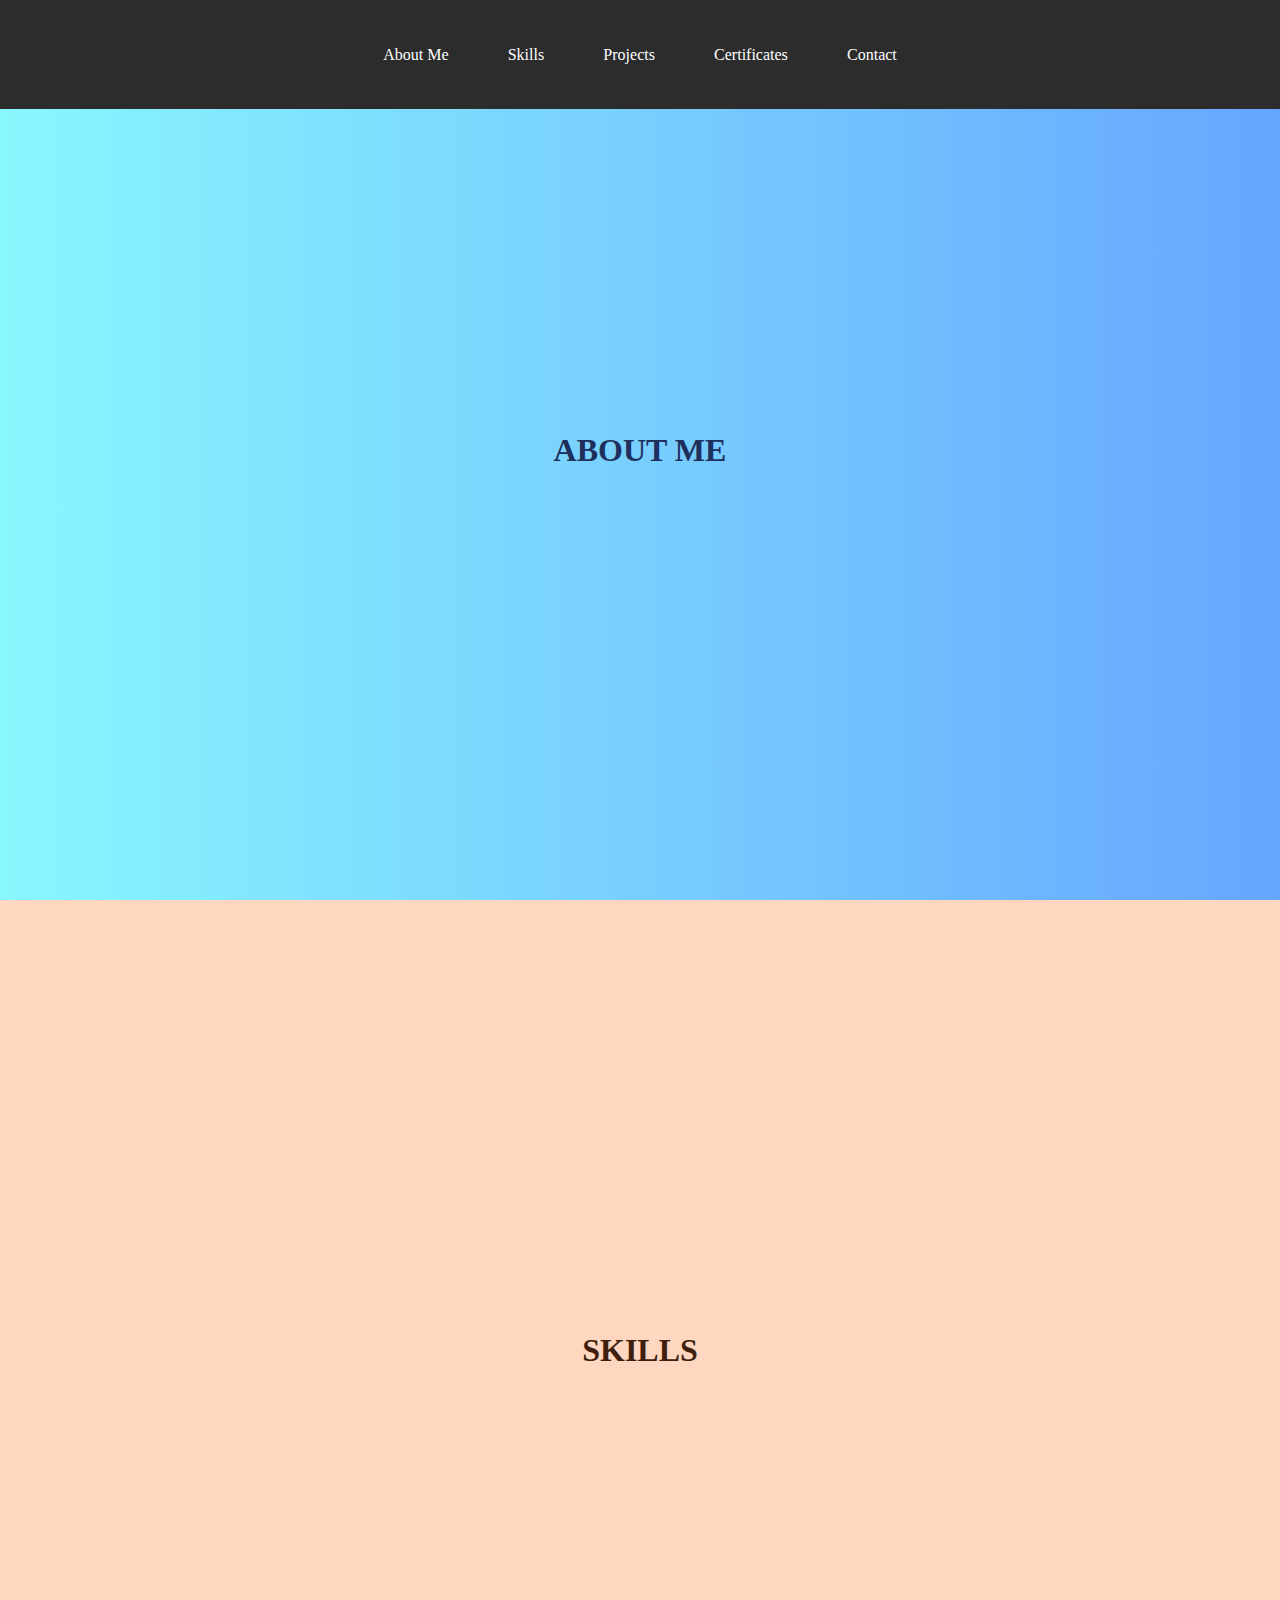
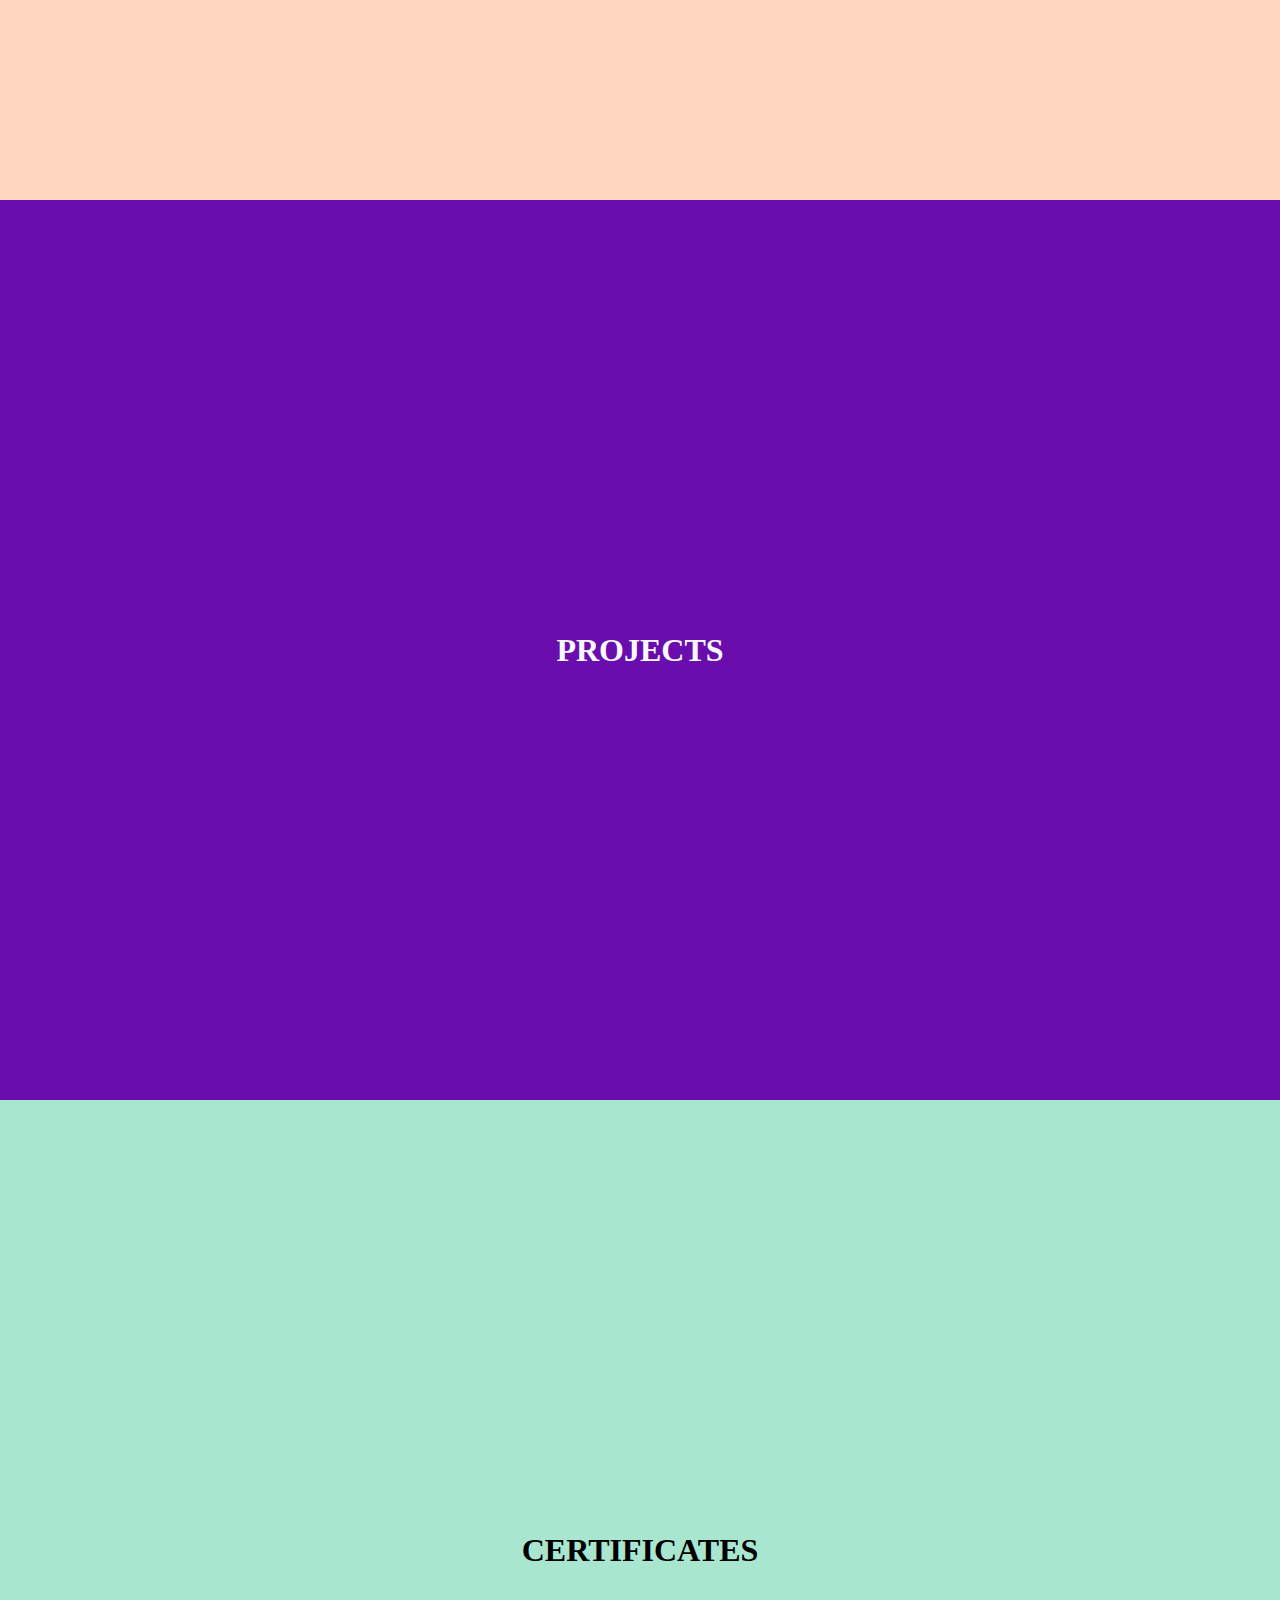
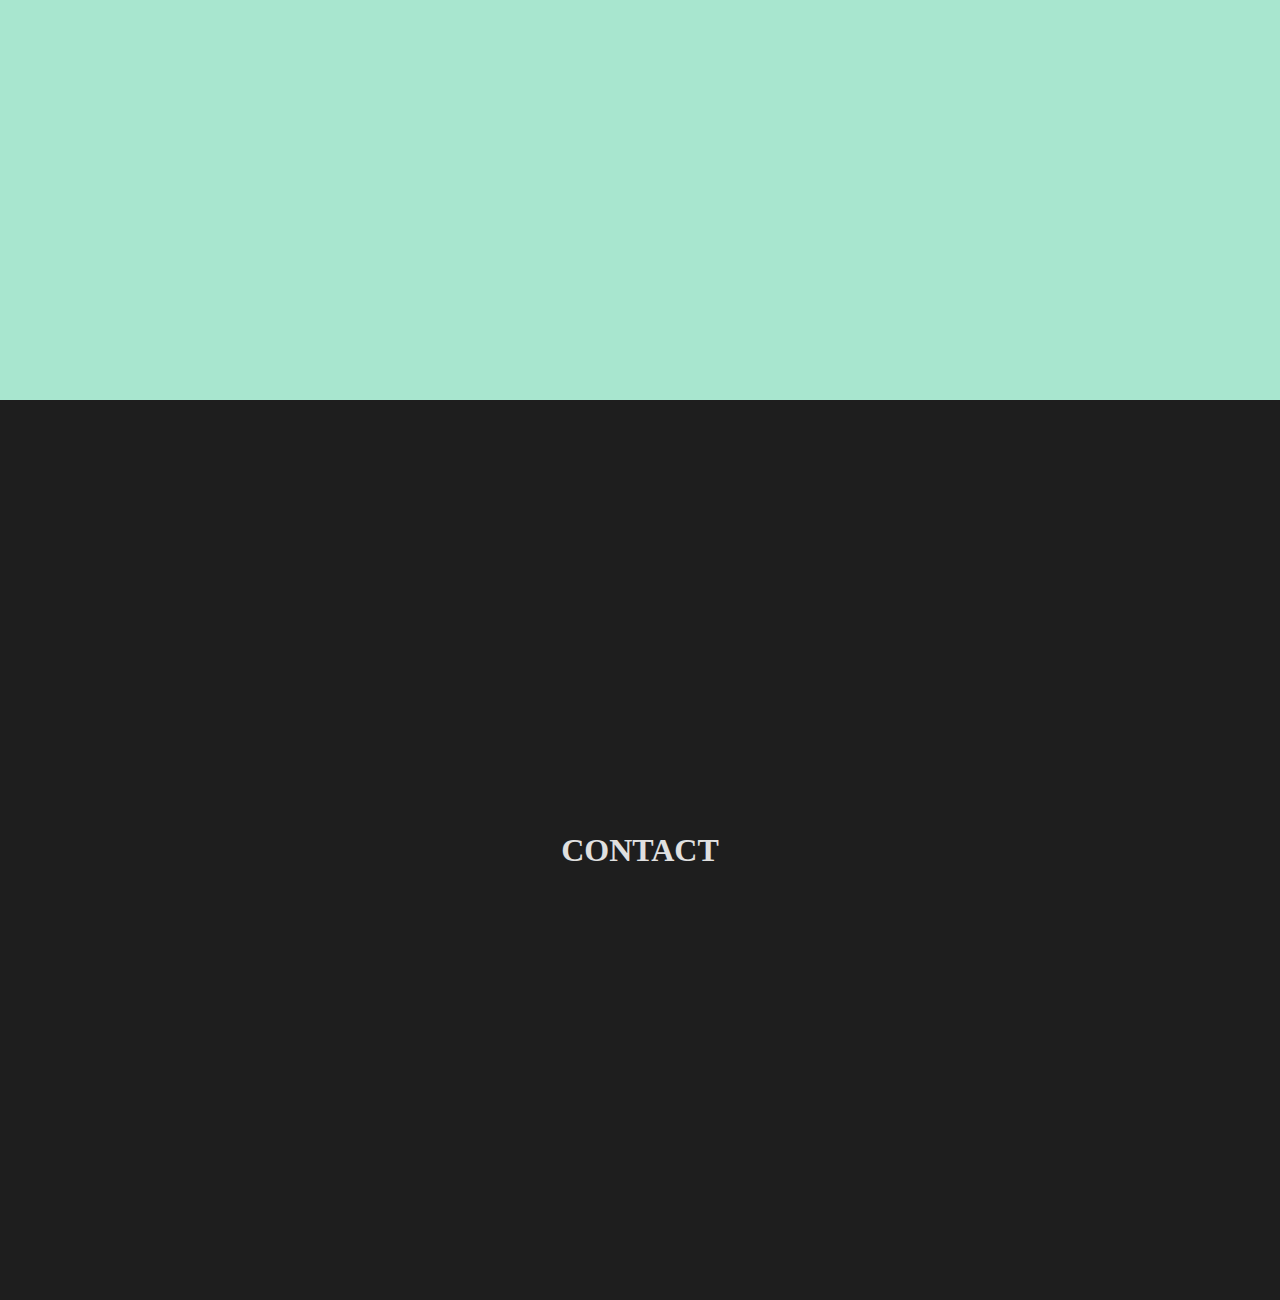
<file: PRODIGY_WD_01/index.html>
<!DOCTYPE html>
<html lang="en">
<head>
  <meta charset="UTF-8">
  <meta name="viewport" content="width=device-width, initial-scale=1.0">
  <link rel="stylesheet" href="styles.css">
  <title>Interactive Responsive MenuBar</title>
</head>
<body>
    <nav class="nav-bar">
      <ul>
        <li><a href="#aboutme">About Me</a></li>
        <li><a href="#skills">Skills</a></li>
        <li><a href="#projects">Projects</a></li>
        <li><a href="#certificates">Certificates</a></li>
        <li><a href="#contact">Contact</a></li>
      </ul>
    </nav>
  <section class="section" id="aboutme">
    <h1>ABOUT ME</h1>
  </section>
  <section class="section" id="skills">
    <h1>SKILLS</h1>
  </section>
  <section class="section" id="projects">
    <h1>PROJECTS</h1>
  </section>
  <section class="section" id="certificates">
    <h1>
      CERTIFICATES
    </h1>
  </section>
  <section class="section" id="contact">
    <h1>CONTACT</h1>
  </section>
  <script src="script.js"></script>
</body>
</html>
</file>
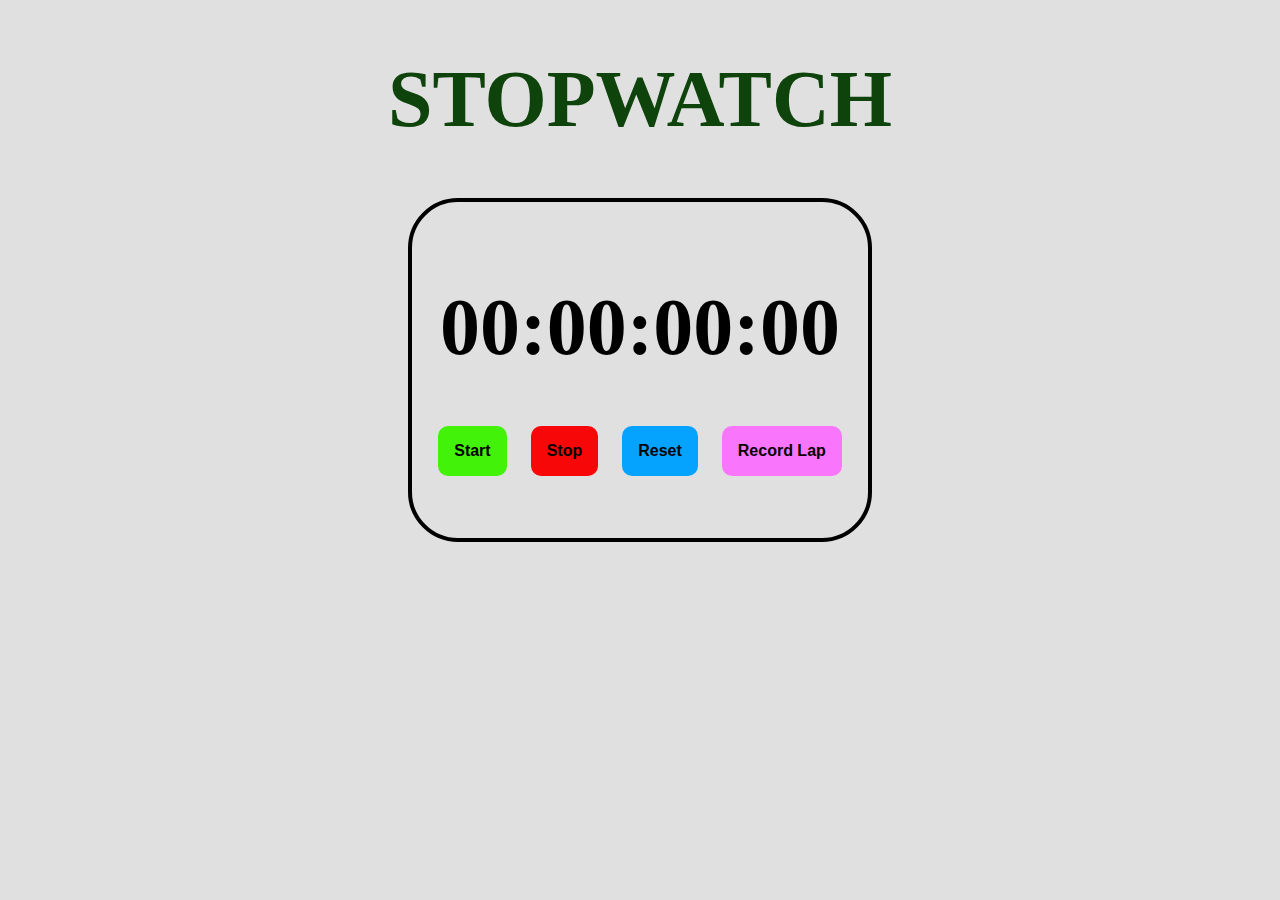
<file: PRODIGY_WD_02/index.html>
<!DOCTYPE html>
<html lang="en">
<head>
  <meta charset="UTF-8">
  <meta name="viewport" content="width=device-width, initial-scale=1.0">
  <link rel="stylesheet" href="styles.css">
  <title>Stop Watch</title>
</head>
<body>
    <h1 class="heading">STOPWATCH</h1>
  <div class="container">
    <div class="display">
      <h1 class="time-display" id="time">00:00:00:00</h1>
    </div>
    <div class="buttons">
      <button class="start" onclick="start()">Start</button>
      <button class="stop" onclick="stop()">Stop</button>
      <button class="reset" onclick="reset()">Reset</button>
      <button class="record" onclick="recordLap()">Record Lap</button>
    </div>
    <ul id="laps"></ul>
  </div>
  <script src="script.js"></script>
</body>
</html>
</file>
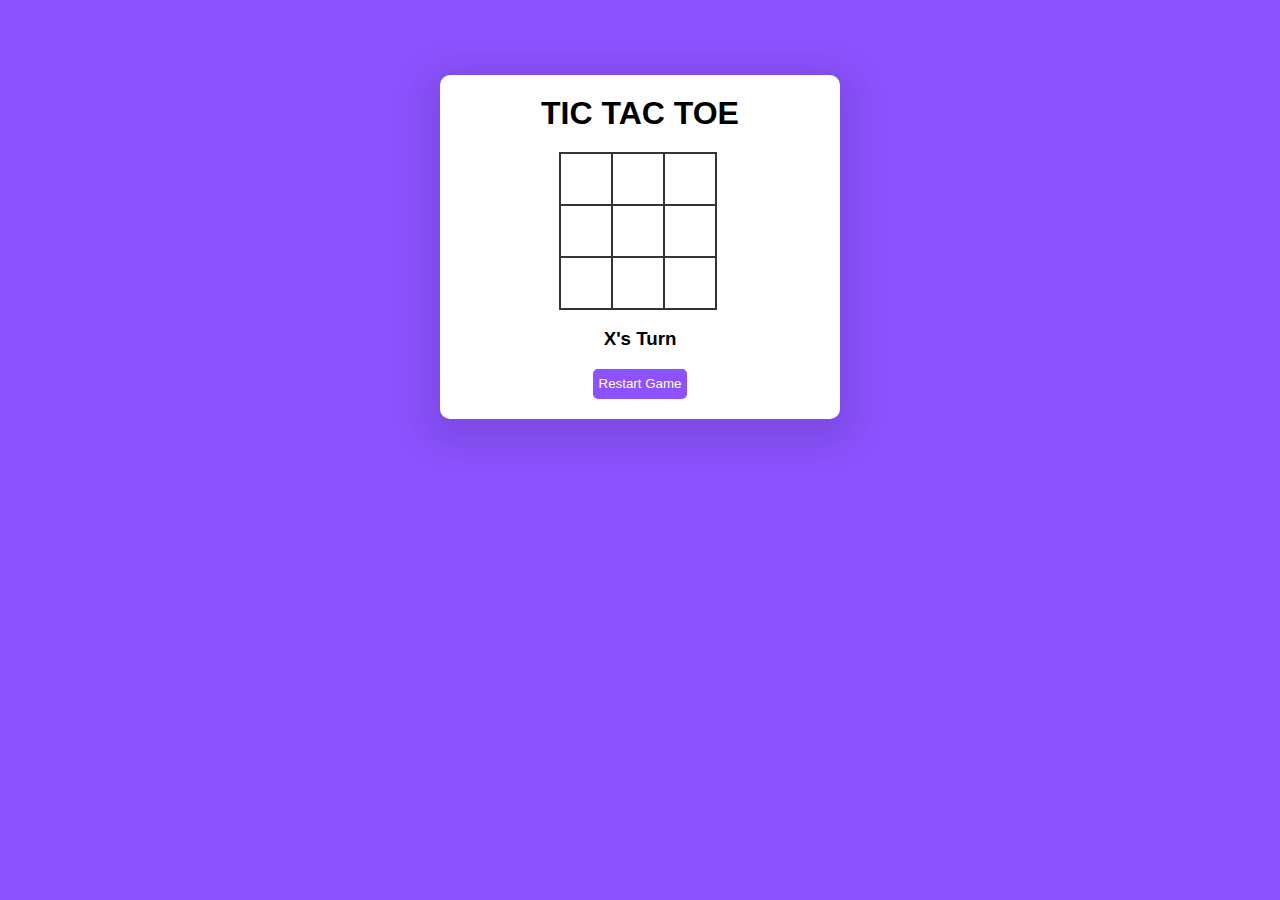
<file: PRODIGY_WD_03/index.html>
<!DOCTYPE html>
<html lang="en">
<head>
  <meta charset="UTF-8">
  <meta name="viewport" content="width=device-width, initial-scale=1.0">
  <link rel="stylesheet" href="styles.css">
  <title>Tic Tac Toe</title>
</head>
<body>
  <section class="container">
    <h1 class="heading">TIC TAC TOE</h1>
    <div class="game-container">
      <div data-cell-index="0" class="cell"></div>
      <div data-cell-index="1" class="cell"></div>
      <div data-cell-index="2" class="cell"></div>
      <div data-cell-index="3" class="cell"></div>
      <div data-cell-index="4" class="cell"></div>
      <div data-cell-index="5" class="cell"></div>
      <div data-cell-index="6" class="cell"></div>
      <div data-cell-index="7" class="cell"></div>
      <div data-cell-index="8" class="cell"></div>
    </div>
    <h3 class="message" id="display-status">X's Turn</h3>
    <button class="resart-game" id="reset-game" onclick="resetGame()">Restart Game</button>
  </section>
  <script src="script.js"></script>
</body>
</html>
</file>
<file: PRODIGY_WD_01/styles.css>
* {
  margin: 0;
  padding: 0;
  scroll-behavior: smooth;
}

.header {
  height: 15vh;
}

.nav-bar {
  position: fixed;
  top: 0;
  width: 100%;
  background-color: #2C2C2C;
  color: #ffffff;
  z-index: 1000;
}

.nav-bar > ul {
  display: flex;
  justify-content: center;
  padding: 1rem;
  margin: 0;
  list-style-type: none;
}

.nav-bar li {
  margin: 0.6rem;
  padding: 20px;
}

.nav-bar li a {
  text-decoration: none;
  outline:none;
  color: #ffffff;
  
}

.section {
  height: 100vh;
  display: flex;
  justify-content: center;
  align-items: center;
}

#aboutme {
  background: linear-gradient(to right,
    #89f7fe,
    #66a6ff);
    color: #1f2f5d;
}

#skills {
  background-color: #ffd6c0;
  color: #3e1f0e;
}

#projects {
  background-color: #6a0dad;
  color: #f8f8ff;
}

#certificates {
  background-color: #a8e6cf;
  columns: #064420;
}

#contact {
  background-color: #1e1e1e;
  color: #e0e0e0;
}

.nav-bar ul li:hover {
  transition: all 0.1s ease-in-out;
  background-color: #a8e6cf;
  border-radius: 10px;
}


.nav-bar.scrolled li a {
  background-color: #1f1f1f;
  box-shadow: 0 2px 10px rgba(0, 0, 0, 0.3);
  transition: background-color 0.3s ease, box-shadow 0.3s ease;
}
</file>
<file: PRODIGY_WD_02/styles.css>
body {
  margin: 0;
  padding: 0;
  display: flex;
  flex-direction: column;
  justify-content: center;
  align-items: center;
  background-color: #e0e0e0;
}

.heading {
  color: #0e440b;
  font-size: 5rem;
}

.container {
  display: flex;
  flex-direction: column;
  justify-content: center;
  align-items: center;
  border: 4px solid black;
  padding: 26px;
  border-radius: 50px;
  
}

.time-display {
  font-size: 5rem;
  color: ##060101;
}

.start {
  outline: none;
  background-color: rgb(66, 242, 8);
  padding: 16px;
  border-radius: 10px;
  cursor: pointer;
  border-width: 0;
  color: #060101;
  font-weight: bold;
  font-size: 1rem;
  margin-right: 20px;
}

.stop {
  outline: none;
  background-color: rgb(247, 7, 7);
  padding: 16px;
  border-radius: 10px;
  cursor: pointer;
  border-width: 0;
  color: #060101;
  font-weight: bold;
  font-size: 1rem;
  margin-right: 20px;
}

.reset {
  outline: none;
  background-color: rgb(6, 163, 254);
  padding: 16px;
  border-radius: 10px;
  cursor: pointer;
  border-width: 0;
  color: #060101;
  font-weight: bold;
  font-size: 1rem;
  margin-right: 20px;
}

.record {
  outline: none;
  background-color: rgb(249, 118, 252);
  padding: 16px;
  border-radius: 10px;
  cursor: pointer;
  border-width: 0;
  color: #060101;
  font-weight: bold;
  font-size: 1rem;
}

#laps {
  list-style-type: none;
  margin-top: 20px;
  padding: 0px;
}
</file>
<file: PRODIGY_WD_03/styles.css>
body {
  margin: 0;
  padding: 0;
  background-color: #8c52ff;
  font-family: 'Poppins', sans-serif;
}

.container {
  text-align: center;
  border-radius: 10px;
  width: 400px;
  margin: auto;
  background-color: #fff;
  margin-top: 75px;
  box-shadow: 0px 10px 36px 16px rgba(0, 0, 0, 0.1);
}

.heading {
  padding-top: 20px;
}

.game-container {
  display: grid;
  grid-template-columns: repeat(3, auto);
  width: 150px;
  margin: 120px;
  margin-top: 10px;
  margin-bottom: 10px;
}

.cell {
  font-family: 'Poppins', sans-serif;
  width: 50px;
  height: 50px;
  box-shadow: 0 0 0 1px #333333;
  border: 1px solid #333333;
  cursor: pointer;
  line-height: 50px;
  font-size: 20px;
}

.resart-game {
  margin-bottom: 20px;
  height: 30px;
  border: none;
  color: #fff;
  background-color: #8c52ff;
  border-radius: 5px;
}

.resart-game:hover {
  transition: 0.25s;
  background-color: #c1a2fe;
}

.disabled {
  pointer-events: none;
  background-color: #eee;
  color: #999;
  cursor: default;
}
</file>
